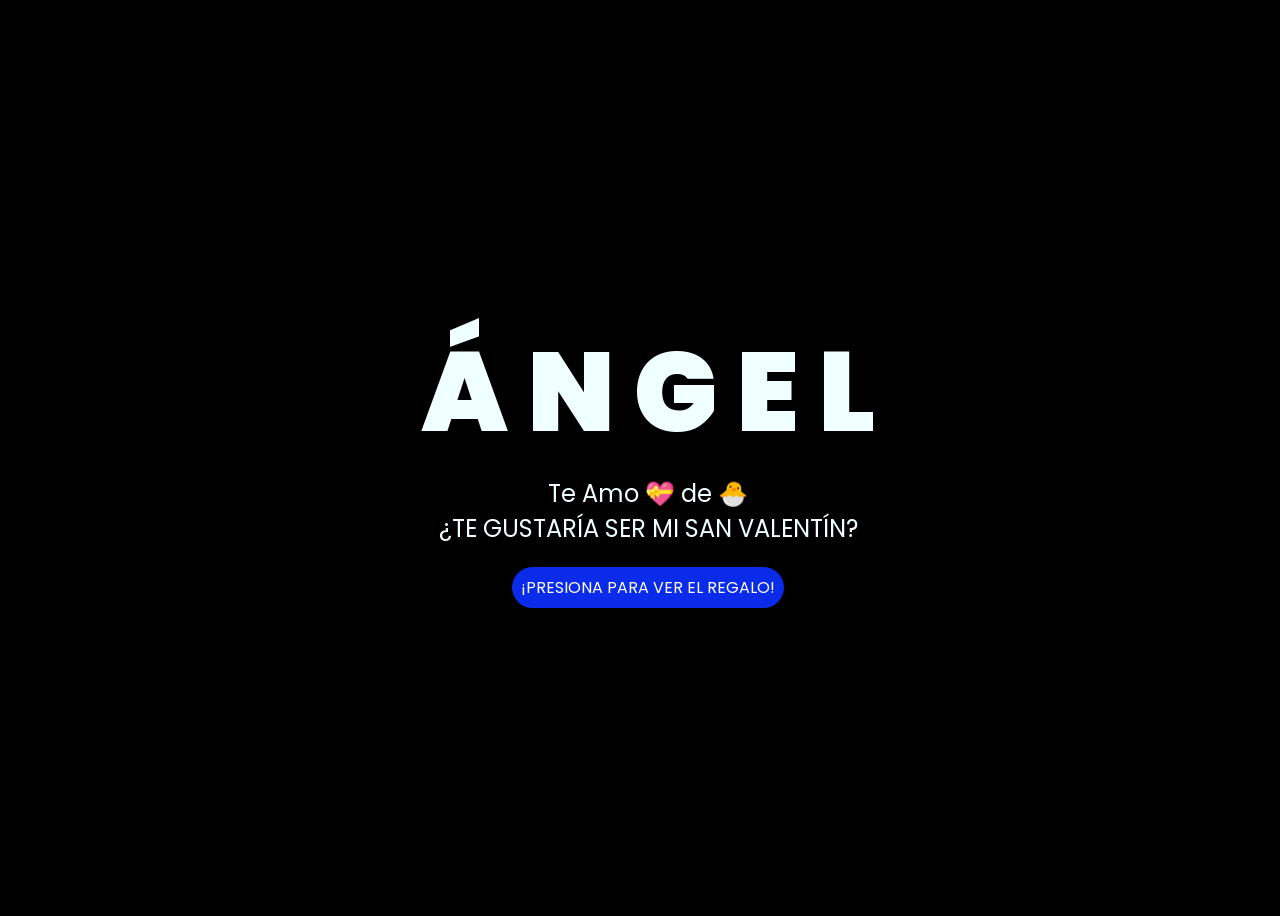
<file: index.html>
<!DOCTYPE html>
<html lang="es">

<head>
    <meta charset="UTF-8">
    <meta http-equiv="X-UA-Compatible" content="IE=edge">
    <meta name="viewport" content="width=device-width, initial-scale=1.0">
    <link rel="stylesheet" href="css/style.css">
    <link rel="icon" href="img/flowers.png" type="image/x-icon">
    <title>Ángel</title>
</head>

<body style="display: flex; justify-content: center; align-items: center; height: 100vh;">
    <div class="greetings">
        <span>Á</span>
        <span>N</span>
        <span>G</span>
        <span>E</span>
        <span>L</span>
    </div>
    <div style="text-align: center;" class="description">
        <span >Te Amo 💝 de 🐣 <br> ¿TE GUSTARÍA SER MI SAN VALENTÍN?</span>
    </div>
    <div class="button">
        <button class="botones">
            <a href="juego.html" style="color: #fff;">¡PRESIONA PARA VER EL REGALO!</a>
        </button>
    </div>

    <!-- Créditos -->
    
</body>

</html>
</file>
<file: css/style.css>
@import url('https://fonts.googleapis.com/css2?family=Poppins:ital,wght@0,500;1,900&display=swap');
*{
    font-family: 'Poppins',cursive;
}
body{
    color: azure;
    width: 100%;
    height: 82vh;
    display: flex;
    flex-direction: column;
    align-items: center;
    justify-content: center;
    background-color: black;
    /* padding-top: -30; */
}

.botones{
    padding: 9px;
    border-radius: 80px;
    background-color: transparent;
    border: none;
}

.botones a{
    background-color: #0a2be9;
    padding: 9px;
    border-radius: 80px;
    -webkit-border-radius: 80px;
    -moz-border-radius: 80px;
    -ms-border-radius: 80px;
    -o-border-radius: 80px;

}

.botones a:focus{
    background-color: rgb(50, 194, 194);
}

.greetings{
    font-size: 7rem;
    font-weight: 900;
}
.greetings > span{
    animation: glow 2.5s ease-in-out infinite;
}
@keyframes glow{
    0%, 100%{
        color: #fff;
        text-shadow: 0 0 12px #39c6d6, 0 0 50px #39c6d6, 0 0 100px #39c6d6;
    }
    10%, 90%{
        color: #111;
        text-shadow: none;
    }
}
.greetings > span:nth-child(2){
    animation-delay: .2s ;
}
.greetings > span:nth-child(3){
    animation-delay: .4s ;
}
.greetings > span:nth-child(4){
    animation-delay: .6s;
}
.greetings > span:nth-child(5){
    animation-delay: .8s;
}
.greetings > span:nth-child(6){
    animation-delay: 1s;
}

.description{
    font-size: 1.5rem;
    margin-bottom: 20px;
}

.button a{
    text-decoration: none;
    font-size: 1rem;
    color: #111;
}

@media screen and (max-width:574px){
    .greetings{
        display: block;
        font-size: 4rem;
        font-weight: 800;
        text-align: center;
    }
    .description{
        font-size: 2rem;
    }
    
    .button a{
        font-size: 1rem;
    }
}
</file>
